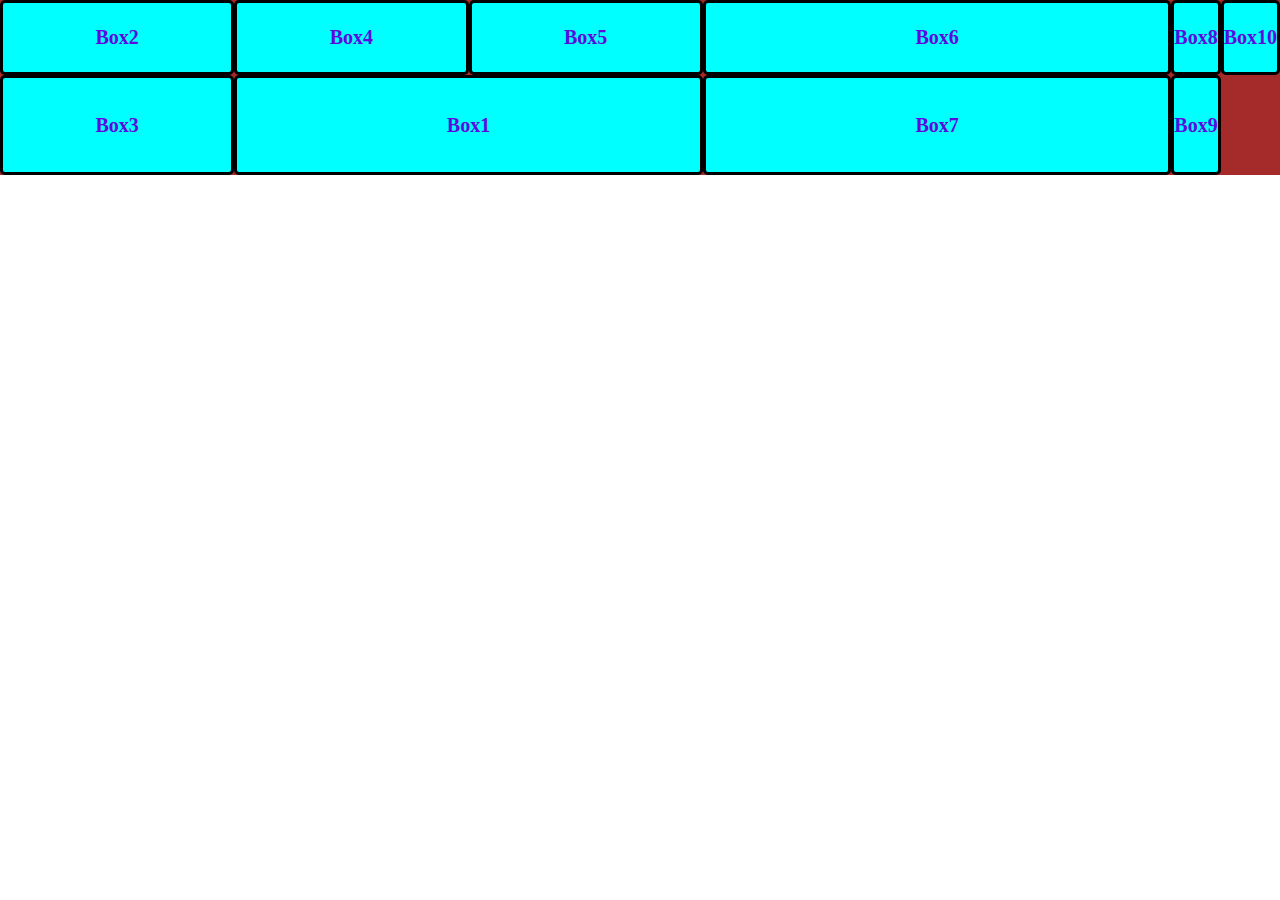
<file: index.html>
<!DOCTYPE html>
<html lang="en">
<head>
   
    <title>Grid in css</title>
    <link rel="stylesheet" href="style.css">
</head>
<body>
    <div class="container">
    <div class="Box" id="item1">Box1</div>
    <div class="Box">Box2</div>
    <div class="Box">Box3</div>
    <div class="Box">Box4</div>
    <div class="Box">Box5</div>
    <div class="Box">Box6</div>
    <div class="Box">Box7</div>
    <div class="Box">Box8</div>
    <div class="Box">Box9</div>
    <div class="Box">Box10</div>
</div>
</body>
</html>
</file>
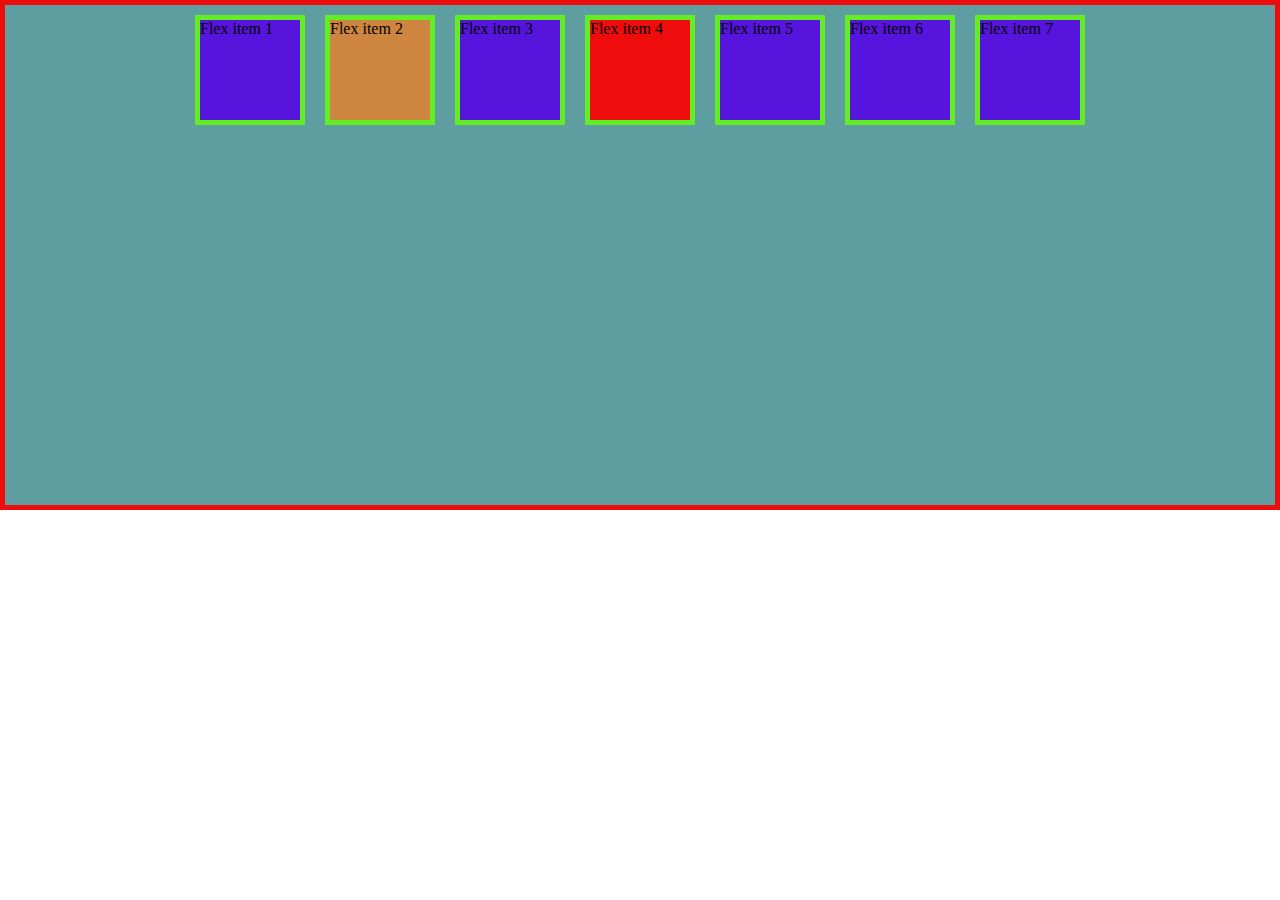
<file: FLEX BOX/index.html>
<!DOCTYPE html>
<html lang="en">
<head>
   
    <link rel="stylesheet" href="style.css">
    <title>Flex Box</title>
</head>
<body>
    <div id="container">
    <div id="Box1" class="Box">Flex item 1</div>
    <div id="Box2"class="Box">Flex item 2</div>
    <div id="Box3"class="Box">Flex item 3</div>
    <div id="Box4"class="Box">Flex item 4</div>
    <div id="Box5"class="Box">Flex item 5</div>
    <div id="Box6"class="Box">Flex item 6</div>
    <div id="Box7"class="Box">Flex item 7</div>
     

</div>
</body>
</html>
</file>
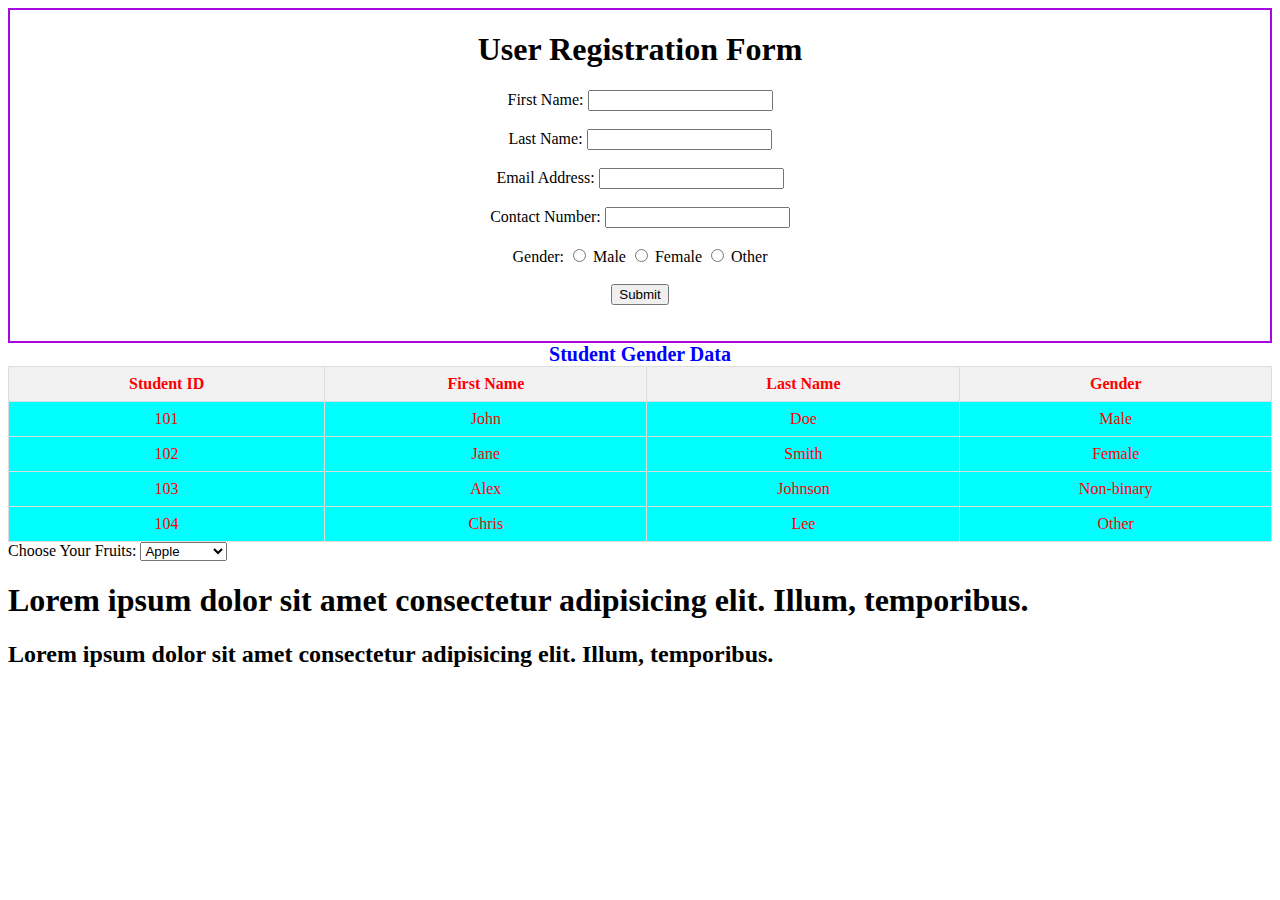
<file: FORM/index.html>
<!DOCTYPE html>
<html>
<head>
    <style>
        div{
            text-align: center;
            border: 2px solid rgb(168, 7, 226);
        }
        
        caption {
            font-weight: bold;
            font-size: 20px;
            color: blue;
        }
        
        table {
            border-collapse: collapse;
            width: 100%;
            border: 1px solid #ddd;
        }

        th, td {
            border: 1px solid #ddd;
            padding: 8px;
            text-align: center;
            background-color: aqua;
            color: red
        }

        th {
            background-color: #f2f2f2;
        }
    </style>
</head>
<body>
    <div>

    
    <h1>User Registration Form</h1>
    <form action="/submit" method="post">
        <label for="First Name">First Name:</label>
        <input type="text" id="First Name" name="First Name" required><br><br>
       
        <label for="lastName">Last Name:</label>

        <input type="text" id="lastName" name="lastName" required><br><br>

        <label for="email">Email Address:</label>
        <input type="email" id="email" name="email" required><br><br>

        <label for="contact">Contact Number:</label>
        <input type="tel" id="contact" name="contact" required><br><br>

        <label>Gender:</label>
        <input type="radio" id="male" name="gender" value="male">
        <label for="male">Male</label>
        <input type="radio" id="female" name="gender" value="female">
        <label for="female">Female</label>
        <input type="radio" id="other" name="gender" value="other">
        <label for="other">Other</label><br><br>

        <button>Submit</button> <br><br><br>
    </div>
    
    <table>
        <caption>Student Gender Data</caption>
        <tr>
            <th>Student ID</th>
            <th>First Name</th>
            <th>Last Name</th>
            <th>Gender</th>
        </tr>
        <tr>
            <td>101</td>
            <td>John</td>
            <td>Doe</td>
            <td>Male</td>
        </tr>
        <tr>
            <td>102</td>
            <td>Jane</td>
            <td>Smith</td>
            <td>Female</td>
        </tr>
        <tr>
            <td>103</td>
            <td>Alex</td>
            <td>Johnson</td>
            <td>Non-binary</td>
        </tr>
        <tr>
            <td>104</td>
            <td>Chris</td>
            <td>Lee</td>
            <td>Other</td>
        </tr>
    </table>
    <lable>Choose Your Fruits:</lable>
    <select id="fruitSelect">
        <option value="apple">Apple</option>
        <option value="banana">Banana</option>
        <option value="cherry">Cherry</option>
        <option value="grape">Grape</option>
        <option value="kiwi">Kiwi</option>
        <option value="mango">Mango</option>
        <option value="orange">Orange</option>
        <option value="pear">Pear</option>
        <option value="pineapple">Pineapple</option>
        <option value="strawberry">Strawberry</option>
    </select>
    <h1>Lorem ipsum dolor sit amet consectetur adipisicing elit. Illum, temporibus.</h1>
    <h2>Lorem ipsum dolor sit amet consectetur adipisicing elit. Illum, temporibus.</h2>
    
</body>
</html>
</file>
<file: style.css>
*{
    margin: 0px;
    padding: 0px;
}.Box{
    
    background-color: aqua;
    border: 3px solid #000;
    border-radius: 5px;
    
    display: flex;
    justify-content: center;
    align-items: center;
    font-size: 20px;
    font-weight: bold;
    color: #5c0ae0;

}
.container{
    background-color: brown;
    display: grid;
    grid-template-rows:75px 100px;
    grid-template-columns: 1fr 1fr 1fr 2fr;
    overflow: scroll;
    grid-auto-rows: 70px;
    grid-auto-flow: column;
}
#item1{
    grid-area: 2/2/3/4;
}
</file>
<file: FLEX BOX/style.css>
*{
    margin: 0px;
    padding: 0px;
}

#container{
    
    border: 5px solid rgb(238, 12, 12);
    background-color: cadetblue;
    display: flex;
    flex-direction: row;
    flex-wrap: wrap;
    height: 500px;
    align-items: center;
    justify-content: center;
    align-content: start;
    
    
    
}
.Box{
    width: 100px;
    height: 100px;
    border: 5px solid rgb(99, 238, 35);
    background-color: rgb(87, 20, 220);
    margin: 10px;

    }
#Box2{
    align-self: center;
    background-color:peru;
    flex-shrink: 4;

}
#Box4{
    align-self: flex-end;
    background-color: rgb(238, 12, 12);
    align-self: flex-end;
}
</file>
